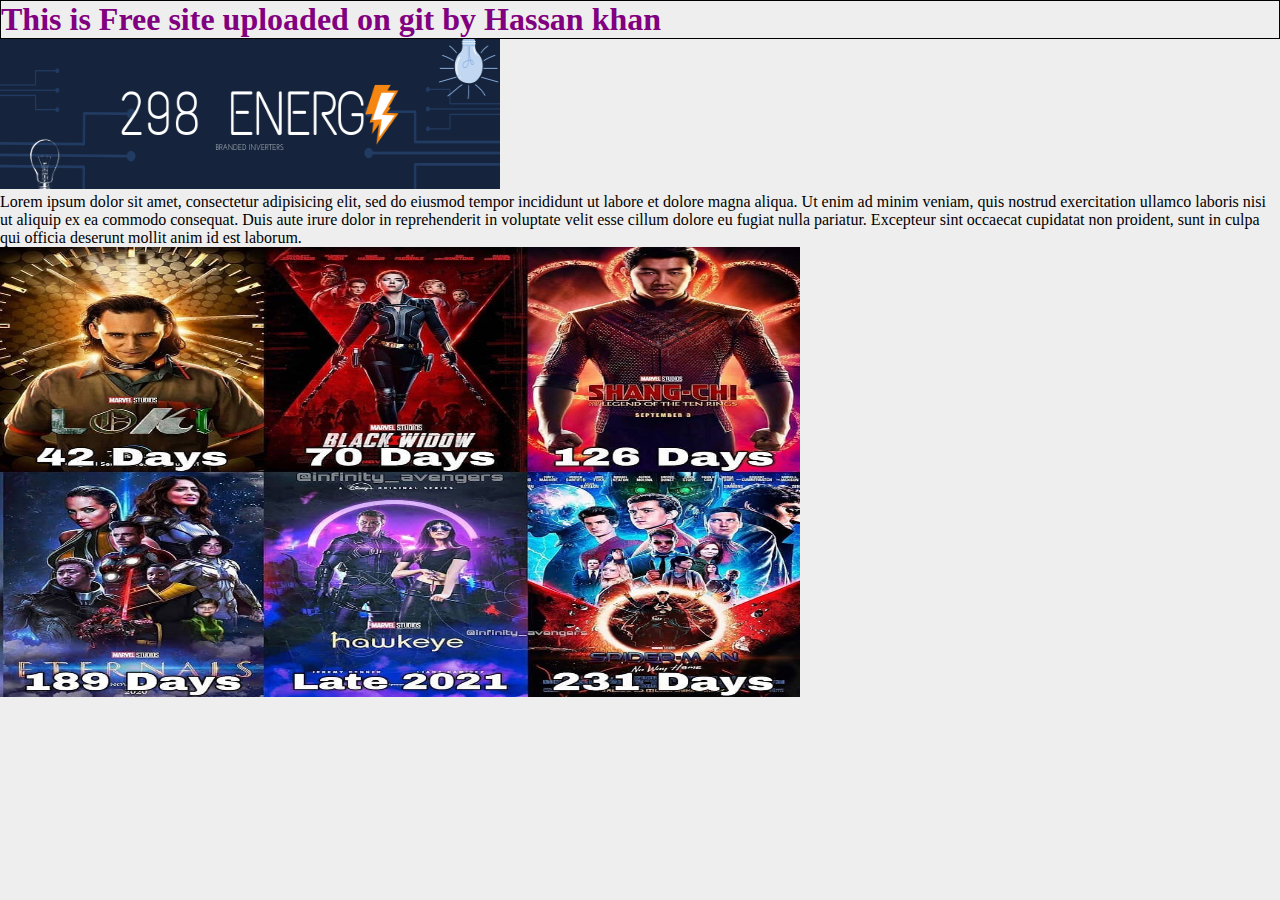
<file: index.htm>
<!DOCTYPE html>
<html>
<head>
	<link rel="stylesheet" type="text/css" href="style.css">
	<title>Git free hosting</title>
</head>
<body>
	<h1>This is Free site uploaded on git by Hassan khan</h1>
	<img src="images/logo.png" height="150" width="500">
	<p>Lorem ipsum dolor sit amet, consectetur adipisicing elit, sed do eiusmod
		tempor incididunt ut labore et dolore magna aliqua. Ut enim ad minim veniam,
		quis nostrud exercitation ullamco laboris nisi ut aliquip ex ea commodo
		consequat. Duis aute irure dolor in reprehenderit in voluptate velit esse
		cillum dolore eu fugiat nulla pariatur. Excepteur sint occaecat cupidatat non
		proident, sunt in culpa qui officia deserunt mollit anim id est laborum.
	</p>
	<a href="https://www.marvel.com/" id="marvel">
		<img src="Marvel Movies.jpg" alt="Marvel Movies" height="450" width="800">
	</a>
</body>
</html>
</file>
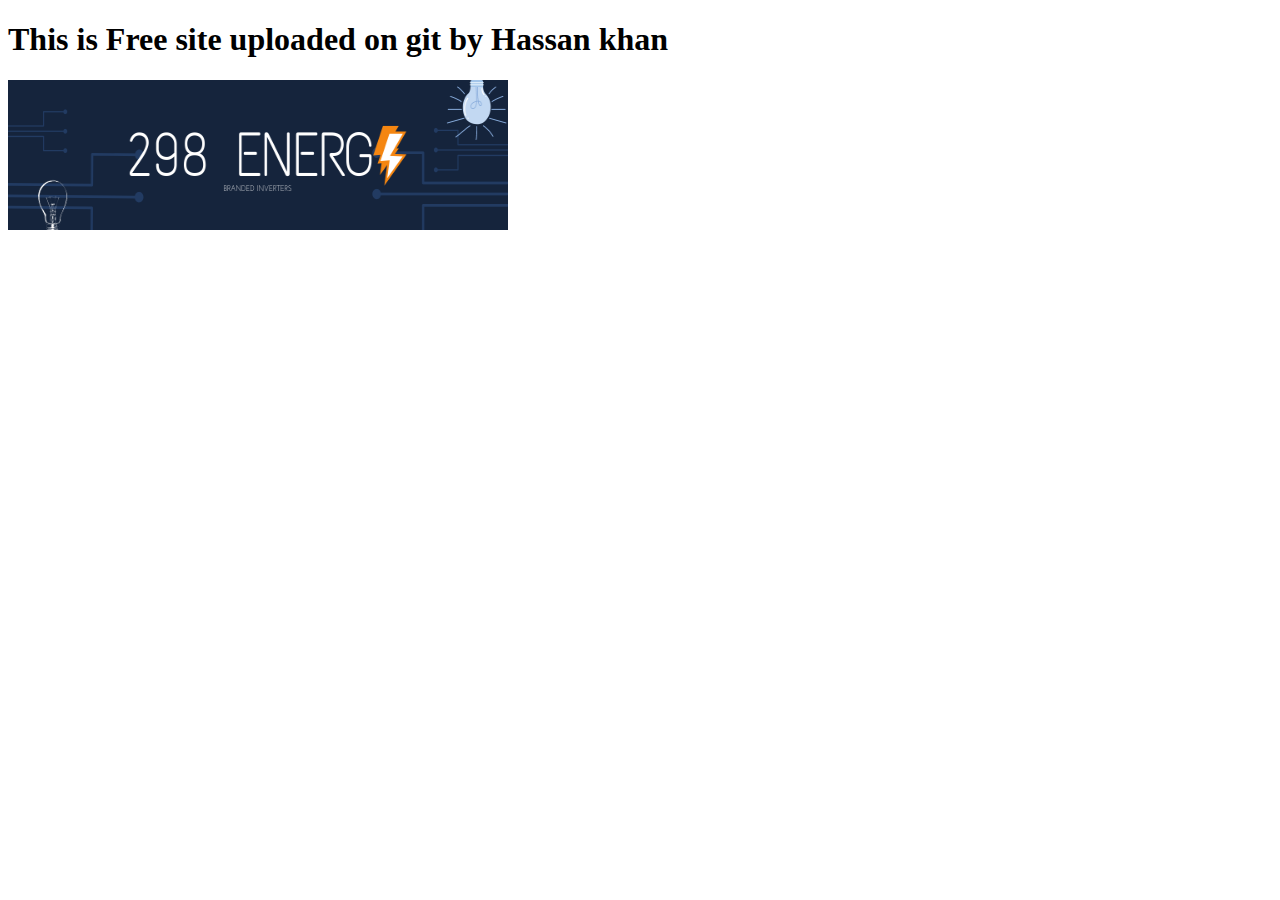
<file: hostwebsite/index.htm>
<!DOCTYPE html>
<html>
<head>
	<title>Git free hosting</title>
</head>
<body>
	<h1>This is Free site uploaded on git by Hassan khan</h1>
	<img src="images/logo.png" height="150" width="500">
</body>
</html>
</file>
<file: style.css>
* {
	padding: 0;
	margin: 0;
}
body {
	background-color: #eee;
	font-family: 'poppins';
}
h1 {
	border: 1px solid #000;
	color: purple;
}

#marvel {
	filter: blur(.5);
}
</file>
